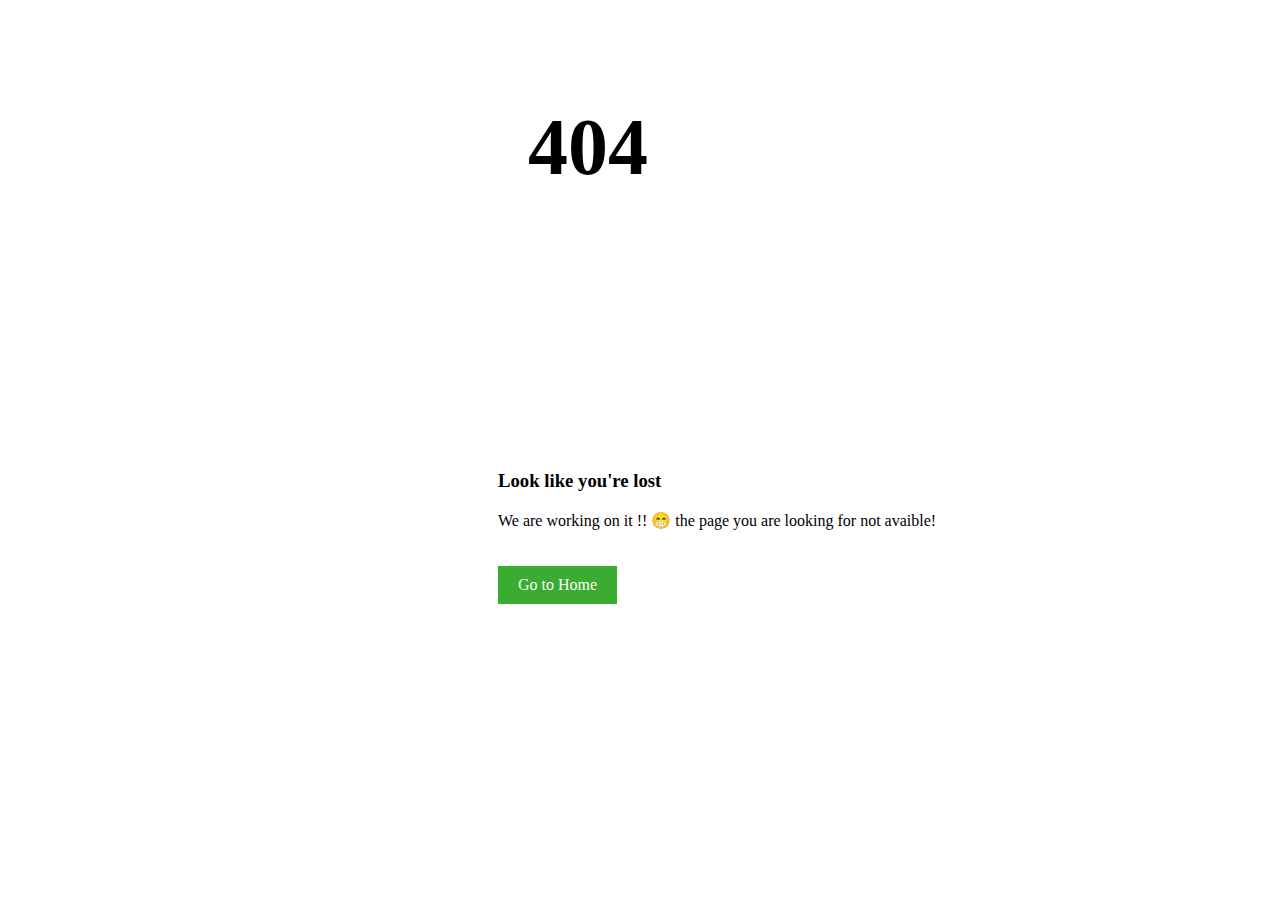
<file: error_page.html>
<!DOCTYPE html>
<html lang="en">
<head>
    <meta charset="UTF-8">
    <meta name="viewport" content="width=device-width, initial-scale=1.0">
    <title>Document</title>
    <link rel="stylesheet" href="error.css">

</head>
<body>
    <section class="page_404">
        <div class="container">
            <div class="row">	
            <div class="col-sm-12 ">
            <div class="col-sm-10 col-sm-offset-1  text-center">
            <div class="four_zero_four_bg">
                <h1 class="text-center ">404</h1>
            
            
            </div>
            
            <div class="contant_box_404">
            <h3 class="h2">
            Look like you're lost
            </h3>
            
            <p>We are working on it !! &#128513 the page you are looking for not avaible!</p>
            
            <a href="./index.html" class="link_404">Go to Home</a>
        </div>
            </div>
            </div>
            </div>
        </div>
    </section>
</body>
</html>
</file>
<file: error.css>
/*======================
    404 page
=======================*/


.page_404{ padding:40px 0; background:#fff; font-family: 'Arvo', serif;
}

.page_404  img{ width:100%;}

.four_zero_four_bg{
 
 background-image: url(https://cdn.dribbble.com/users/285475/screenshots/2083086/dribbble_1.gif);
    height: 400px;
    background-position: center;
 }
 
 .four_zero_four_bg h1{
    margin-left: 520px;

 font-size:80px;
 }
.four_zero_four_bg h3{
			 font-size:80px;
			 }
			 
.link_404{			 
	color: #fff!important;
    padding: 10px 20px;
    background: #39ac31;
    margin: 20px 0;
    display: inline-block;
    text-decoration: none;
}
	
.contant_box_404{ margin-top:-50px;
margin-left: 490px;

}
</file>
